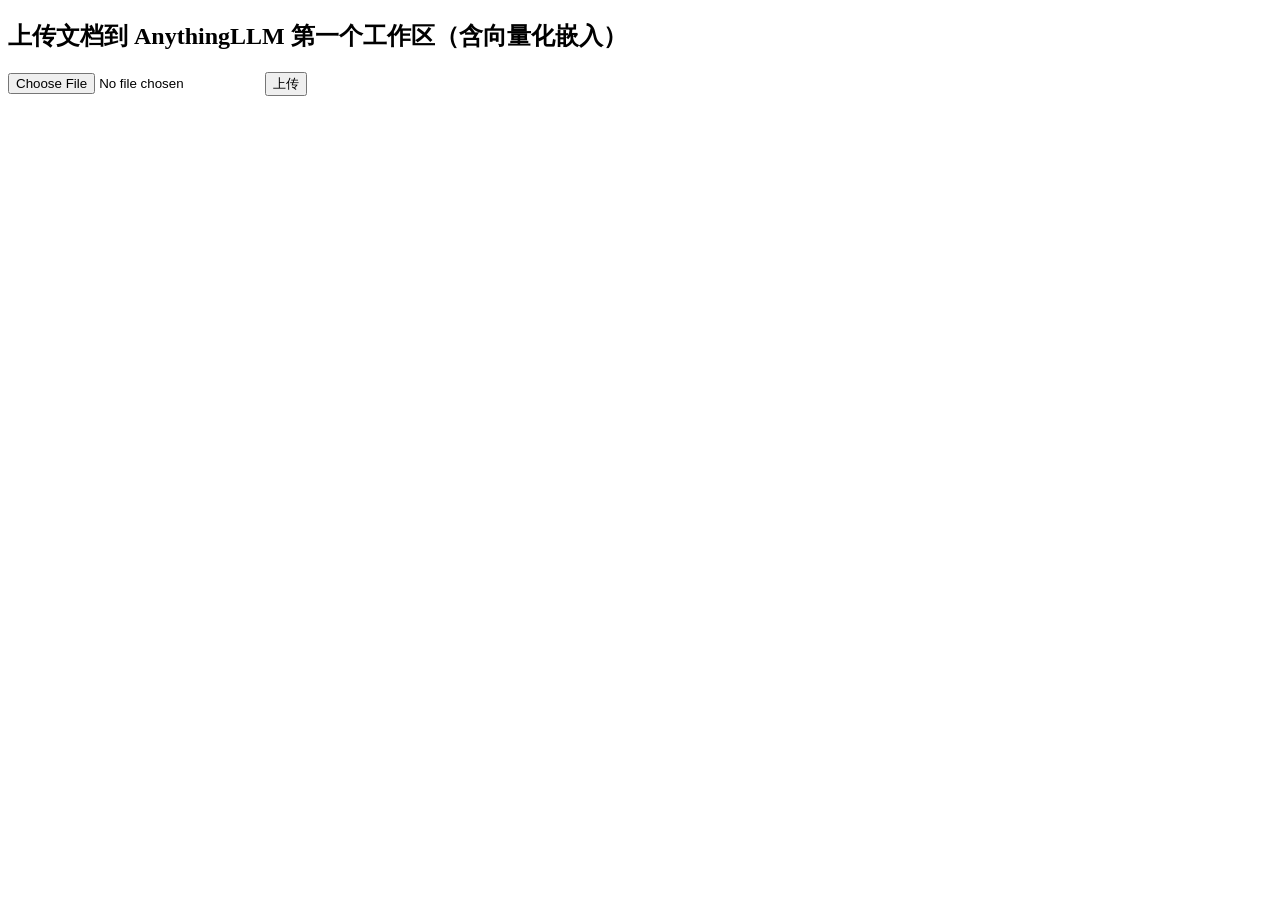
<file: anythingLLMServer/upload.html>
<!DOCTYPE html>
<html lang="zh-CN">
<head>
<meta charset="UTF-8">
<title>AnythingLLM 文档上传</title>
</head>
<body>
<h2>上传文档到 AnythingLLM 第一个工作区（含向量化嵌入）</h2>
<input type="file" id="fileInput">
<button id="uploadBtn">上传</button>
<pre id="status"></pre>
<script>
const API = "http://localhost:3001/api/v1";
const KEY = "8FT8RX4-N1BMPS2-MBBHYCY-Z0Q9FFZ";
const headers = { Authorization: "Bearer " + KEY };
const statusEl = document.getElementById("status");
const log = (msg) => (statusEl.textContent += msg + "\n");

document.getElementById("uploadBtn").onclick = async () => {
  statusEl.textContent = "";
  const file = document.getElementById("fileInput").files[0];
  if (!file) return log("请先选择文件");

  try {
    log("1/2 获取工作区...");
    const wsRes = await fetch(`${API}/workspaces`, { headers });
    const wsData = await wsRes.json();
    const ws = wsData.workspaces && wsData.workspaces[0];
    if (!ws) throw new Error("没有可用工作区");
    log(`   目标工作区: ${ws.name} (${ws.slug})`);

    log("2/2 上传并向量化嵌入...");
    const fd = new FormData();
    fd.append("file", file);
    fd.append("addToWorkspaces", ws.slug);
    const upRes = await fetch(`${API}/document/upload`, { method: "POST", headers, body: fd });
    const upData = await upRes.json();
    if (!upRes.ok || !upData.success) throw new Error(upData.error || `HTTP ${upRes.status}`);

    const doc = upData.documents[0];
    log(`完成！文档「${doc.title}」已上传并嵌入到「${ws.name}」`);
    log(`   词数: ${doc.wordCount}，Token 估算: ${doc.token_count_estimate}`);
  } catch (e) {
    log("失败: " + e.message);
  }
};
</script>
</body>
</html>
</file>
